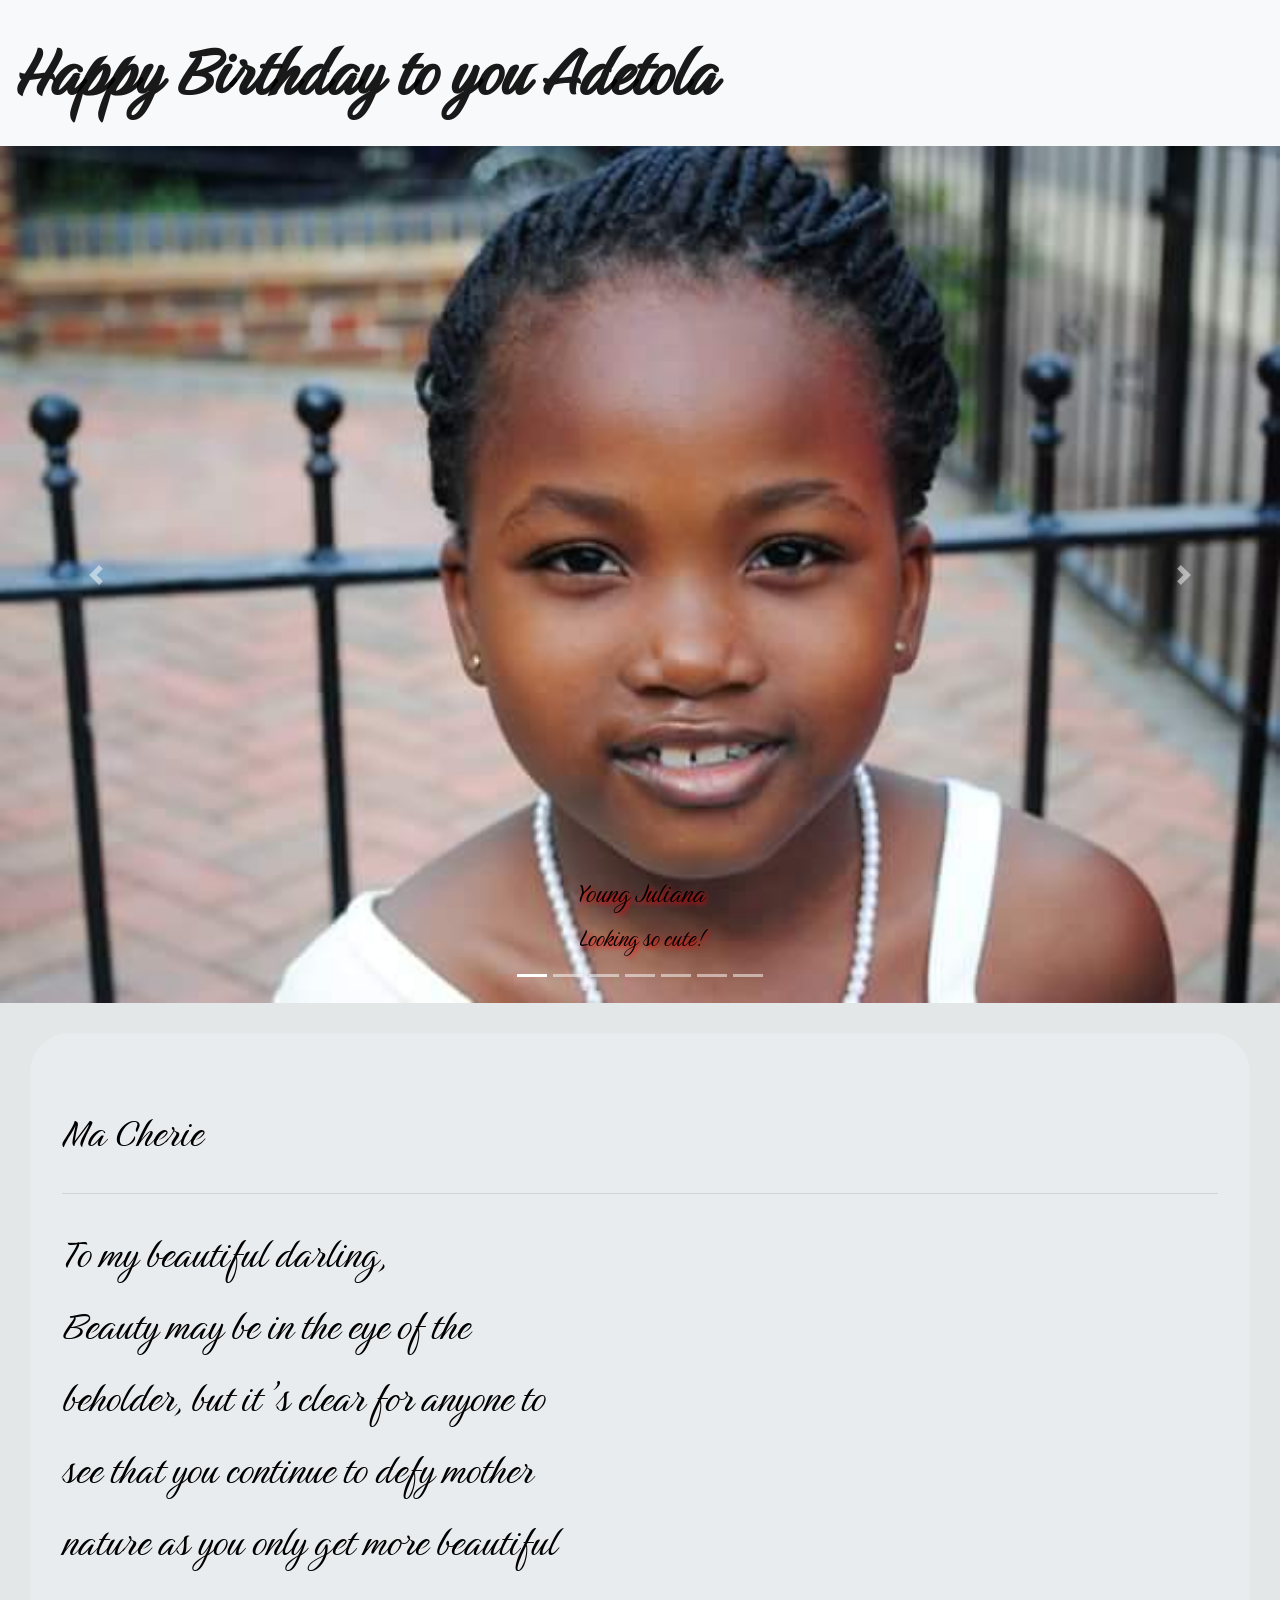
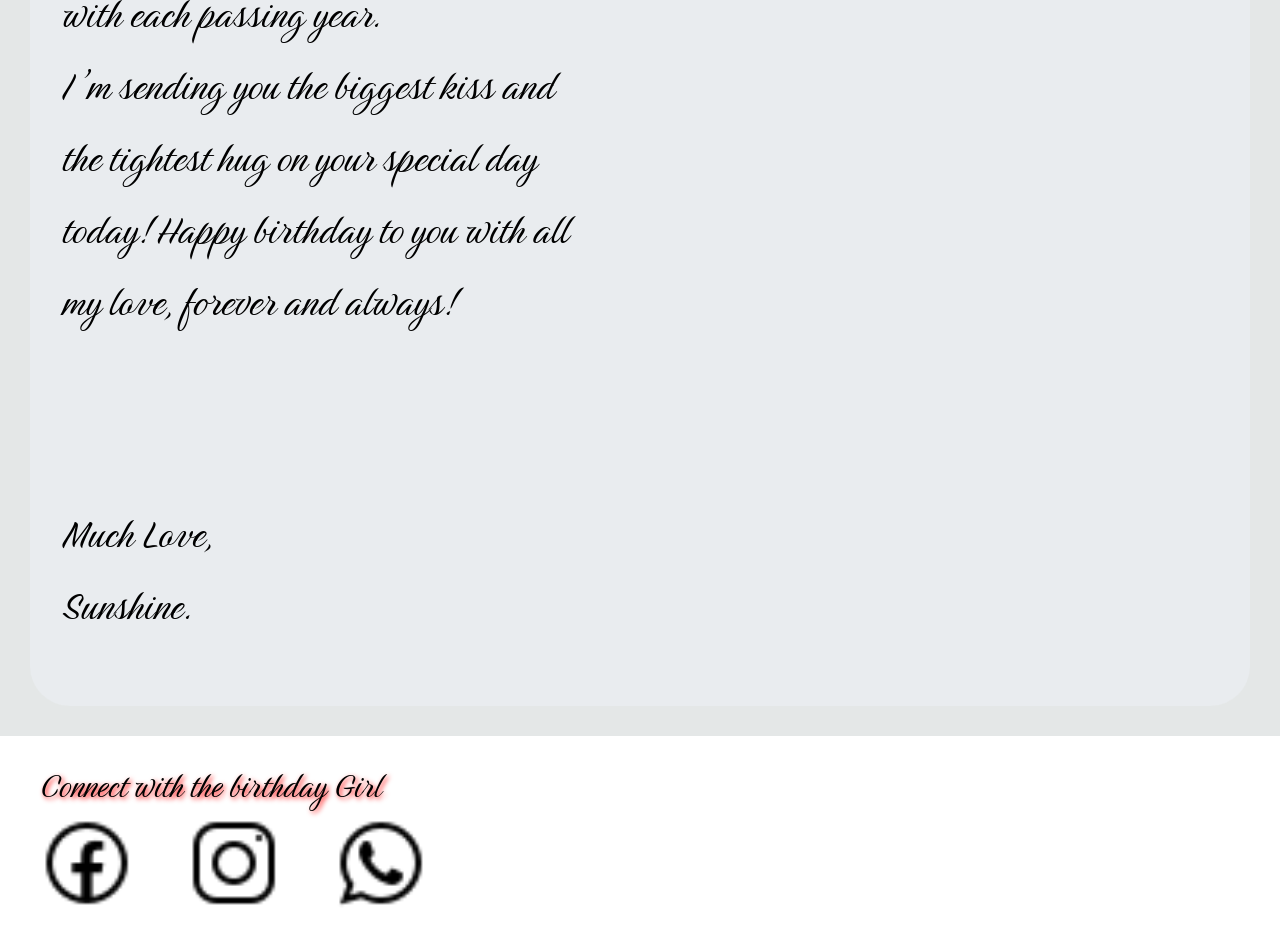
<file: index.html>
<!DOCTYPE html>
<html>
<head>
	<meta charset="utf-8">
	<link rel="stylesheet" href="css/bootstrap.min.css">
	<link rel="stylesheet" type="text/css" href="css/style.css">
	<link rel="icon" type="image/x-icon" href="img/favicon.jpg">
	<link rel="preconnect" href="https://fonts.googleapis.com">
	<link rel="preconnect" href="https://fonts.gstatic.com" crossorigin>
	<link href="https://fonts.googleapis.com/css2?family=Birthstone&display=swap" rel="stylesheet">
	<title>Buffdae</title>
</head>
<body>
	<header>
		<nav class="navbar navbar-light bg-light">
  		<span class="navbar-brand mb-0 h1">Happy Birthday to you Adetola</span>
		</nav>
	</header>
	<div id="carouselExampleIndicators" class="carousel slide" data-ride="carousel">
  		<ol class="carousel-indicators">
    		<li data-target="#carouselExampleIndicators" data-slide-to="0" class="active"></li>
    		<li data-target="#carouselExampleIndicators" data-slide-to="1"></li>
    		<li data-target="#carouselExampleIndicators" data-slide-to="2"></li>
    		<li data-target="#carouselExampleIndicators" data-slide-to="3"></li>
    		<li data-target="#carouselExampleIndicators" data-slide-to="4"></li>
    		<li data-target="#carouselExampleIndicators" data-slide-to="5"></li>
    		<li data-target="#carouselExampleIndicators" data-slide-to="6"></li>
  		</ol>
  		<div class="carousel-inner">
    		<div class="carousel-item active">
      			<img class="d-block w-100" src="img/1.jpg" alt="First slide">
      			<div class="carousel-caption d-none d-md-block">
    					<h2>Young Juliana</h2>
    					<h3>Looking so cute!</h3>
  					</div>
    		</div>
    		<div class="carousel-item">
      			<img class="d-block w-100" src="img/2.jpg" alt="Second slide">
    				<div class="carousel-caption d-none d-md-block">
    					<h2>Live long and prosper.</h2>
  					</div>
    		</div>
    		<div class="carousel-item">
      			<img class="d-block w-100" src="img/3.jpg" alt="Third slide">
      			<div class="carousel-caption d-none d-md-block">
    					<h2>The African queen herself</h2>
    					<h3>That's the intoxicating smile that lingers and captivate hearts.</h3>
  					</div>
    		</div>
    		<div class="carousel-item">
      			<img class="d-block w-100" src="img/4.jpg" alt="Fourth slide">
      			<div class="carousel-caption d-none d-md-block">
    					<h2>TFC</h2>
    					<h3>One woman, a whole football team...</h3>
  					</div>
    		</div>
    		<div class="carousel-item">
      			<img class="d-block w-100" src="img/5.jpg" alt="Fifth slide">
      			<div class="carousel-caption d-none d-md-block">
    					<h2>Create your own magic</h2>
  					</div>
    		</div>
    		<div class="carousel-item">
      			<img class="d-block w-100" src="img/6.jpg" alt="Sixth slide">
      			<div class="carousel-caption d-none d-md-block">
    					<h2>The swimmer herself.</h2>
    					<h3>My very own Jenny Thompson.</h3>
  					</div>
    		</div>
    		<div class="carousel-item">
      			<img class="d-block w-100" src="img/7.jpg" alt="Seventh slide">
      			<div class="carousel-caption d-none d-md-block">
      				<h3>Black as the devil, hot as hell, pure as an angel & sweet as love.</h3>
      			</div>
    		</div>
  		</div>
  		<a class="carousel-control-prev" href="#carouselExampleIndicators" role="button" data-slide="prev">
    		<span class="carousel-control-prev-icon" aria-hidden="true"></span>
    		<span class="sr-only">Previous</span>
  		</a>
  		<a class="carousel-control-next" href="#carouselExampleIndicators" role="button" data-slide="next">
    		<span class="carousel-control-next-icon" aria-hidden="true"></span>
    		<span class="sr-only">Next</span>
  		</a>
	</div>
	<div class="jumbotron">
  		<p class="lead">Ma Cherie</p>
  		<hr class="my-4">
  			<p >To my beautiful darling,
  			<br>Beauty may be in the eye of the
			<br>beholder, but it’s clear for anyone to
			<br>see that you continue to defy mother
			<br>nature as you only get more beautiful
			<br>with each passing year.
			<br>I’m sending you the biggest kiss and
			<br>the tightest hug on your special day
			<br>today! Happy birthday to you with all
			<br>my love, forever and always!</p>
			<br><br>Much Love,<br>Sunshine.
	</div>

<footer>
	<div class="connect">Connect with the birthday Girl</div>
	<a href="https://www.facebook.com/adetola.aina.73" target="_blank"><img class="contact" src="img/facebook.png"></a>
	<a href="https://www.instagram.com/tholla_gram/" target="_blank"><img class="contact" src="img/insta.png"></a>
	<a href="https://wa.me/qr/A6KWWW5YGMTEH1" target="_blank"><img class="contact" src="img/whatsapp.png"></a>
</footer>	
	


<script src="js/jquery-3.2.1.slim.min.js"></script>
<script src="js/bootstrap.min.js"></script>
</body>
</html>
</file>
<file: css/style.css>
body{
	background-color: #e4e7e7;
	font-family: 'Birthstone', cursive;
	color: black;
}
.navbar-brand{
	font-size: 5rem;
	font-weight: bolder;
	text-align: left;
}
.jumbotron{
	margin: 30px;
	font-size: 3rem;
	border-radius: 2.5rem;
}
p.lead{
	font-size: 3rem;
}
footer{
	background-color:white;
	font-size: 2.5rem;
	padding: 20px;
}
.contact{
	width: 100px;
	height: 100px;
	margin: 0px 20px 0px 20px;
}
div.connect{
	margin-left: 20px;
	text-shadow: 2px 2px 5px red;
}
.contact:hover{
	background-color: #e4e7e7;
}
div.carousel-caption.d-none.d-md-block{
	color: black;
	font-weight: bold;
	font-size: 5rem;
	text-shadow: 2px 2px 5px red;
}
</file>
